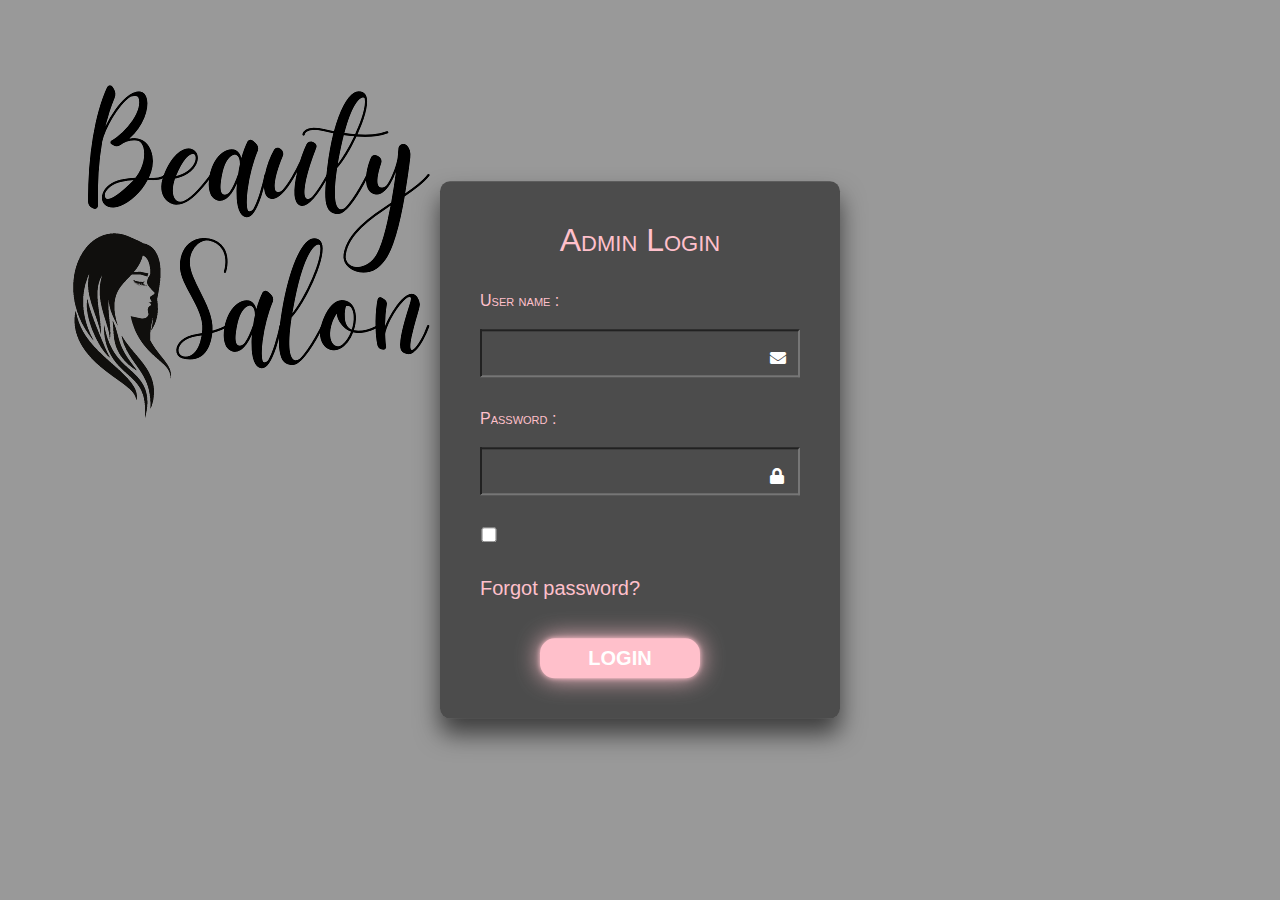
<file: BEAUTY PARLOUR/admin.html>
<!DOCTYPE html>
<html lang="en">

<head>
    <meta charset="UTF-8">
    <meta http-equiv="X-UA-Compatible" content="IE=edge">
    <meta name="viewport" content="width=device-width, initial-scale=1.0">
    <title>Admin</title>
  
    <link  rel='stylesheet' href='https://cdnjs.cloudflare.com/ajax/libs/twitter-bootstrap/4.1.2/css/bootstrap.min.css'>

    <link  rel='stylesheet' href='https://use.fontawesome.com/releases/v5.3.1/css/all.css'>
    
   <style>
  .login-box .iconss{
 
 float: right;
 width: 30px;
 margin-top: -60px;
 color: #fff;
 }
 .login-box .icons{
  
  float: right;
  width: 30px;
  margin-top: -60px;
 color: #fff;
  }
  
  @media (min-width: 576px) {
    .modal-dialog {
      max-width: 400px;
      
    }
    .modal-dialog .modal-content {
      padding: 1rem;
     
    }
  }
  .modal-header .close {
    margin-top: 0rem;
   
  }
  
  .form-title {
    margin: -2rem 0rem 2rem;
  }
  
  .btn-round {
    border-radius: 3rem;
  }
  
  .delimiter {
    padding: 1rem;
  }
  
  .social-buttons .btn {
    margin: 0 0.5rem 1rem;
  }
  
  .signup-section {
    padding: 0.3rem 0rem;
  }
  .modal fade{
    background-color: black;
  }
  #omsai{
 background-color: pink;
 font-size: 20px;
 color: #fff;
  }

   </style>
 

    <style>
        html {
            height: 100%;
        }
   /*
        body {
            margin: 0;
            padding: 0;
            font-family: sans-serif;
            background: linear-gradient(#141e30, #2a6c56);
        }*/
        body{
    background: linear-gradient(rgba(0,0,0,0.4)50%,rgba(0,0,0,0.4)50%),url(" https://rukminim2.flixcart.com/image/850/1000/poster/3/c/f/beauty-salon-spa-hair-styles-hd-poster-art-bshi1156-bshil1156-original-imaeg5a3gtm5grzg.jpeg?q=90");
    background-size: cover;
    height: 100vh;
     }
 
        .login-box {
            position: absolute;
            top: 50%;
            left: 50%;
            width: 400px;
            padding: 40px;
            transform: translate(-50%, -50%);
            background: rgba(0, 0, 0, 0.5);
            box-sizing: border-box;
            box-shadow: 0 15px 25px rgba(0, 0, 0, 0.6);
            border-radius: 10px;
        }
        
        .login-box h2 {
            margin: 0 0 30px;
            padding: 0;
            color: pink;
            text-align: center;
            font-variant: small-caps;
		 
        }
        
        .login-box .user-box {
            position: relative;
        }
        
        .login-box .user-box input {
            width: 100%;
            padding: 10px 0;
            font-size: 16px;
            color: #fff;
            margin-bottom: 30px;
            outline: none;
            background: transparent;
        }
        
        .login-box .user-box label {
            position: absolute;
            top: 0;
            left: 0;
            padding: 10px 0;
            font-size: 16px;
            color: #fff;
            pointer-events: none;
            transition: 0.5s;
        }
        
        .login-box .user-box input:focus~label,
        .login-box .user-box input:valid~label {
            top: -20px;
            left: 0;
            color: #03f484;
            font-size: 12px;
        }
       /* 
        .login-box form a {
            position: relative;
            display: inline-block;
            padding: 10px 20px;
            color:green;
            font-size: 16px;
            text-decoration: none;
            text-transform: uppercase;
            overflow: hidden;
            transition: 0.5s;
            margin-top: 40px;
            letter-spacing: 4px;
        }
        
        .login-box a:hover {
            background: #03f484;
            color: #fff;
            border-radius: 5px;
            box-shadow: 0 0 5px #03f484, 0 0 25px #03f484, 0 0 50px #03f484, 0 0 100px #03f484;
        }
        
        .login-box a span {
            position: absolute;
            display: block;
        }
        
        .login-box a span:nth-child(1) {
            top: 0;
            left: -100%;
            width: 100%;
            height: 2px;
            background: linear-gradient(90deg, transparent, #03f484);
            animation: btn-anim1 1s linear infinite;
        }
        
        @keyframes btn-anim1 {
            0% {
                left: -100%;
            }
            50%,
            100% {
                left: 100%;
            }
        }
        
        .login-box a span:nth-child(2) {
            top: -100%;
            right: 0;
            width: 2px;
            height: 100%;
            background: linear-gradient(180deg, transparent, #03f484);
            animation: btn-anim2 1s linear infinite;
            animation-delay: 0.25s;
        }
        
        @keyframes btn-anim2 {
            0% {
                top: -100%;
            }
            50%,
            100% {
                top: 100%;
            }
        }
        
        .login-box a span:nth-child(3) {
            bottom: 0;
            right: 100%;
            width: 100%;
            height: 2px;
            background: linear-gradient(270deg, transparent, #03f484);
            animation: btn-anim3 1s linear infinite;
            animation-delay: 0.5s;
        }
        
        @keyframes btn-anim3 {
            0% {
                right: -100%;
            }
            50%,
            100% {
                right: 100%;
            }
        }
        
        .login-box a span:nth-child(4) {
            bottom: -100%;
            left: 0;
            width: 2px;
            height: 100%;
            background: linear-gradient(360deg, transparent, #03f484);
            animation: btn-anim4 1s linear infinite;
            animation-delay: 0.75s;
        }
        
        @keyframes btn-anim4 {
            0% {
                bottom: -100%;
            }
            50%,
            100% {
                bottom: 100%;
            }
            
        }*/

        form input[type="submit"]{

            width: 8rem;
            height: 3rem;
           background-color: pink; 
           width: 50%;
           margin-left: 60px;
           border: none;
           height: 40px;
           font-size: 16px;
           font-weight: bold;
           border-radius: 15px;
           margin-top:35px;
      

 }

 .buttonn{

 box-shadow: 0 0 5px pink,
 0 0 25px pink;
 }
.buttonn:hover{

    box-shadow: 0 0 5px  pink,
 0 0 20px pink,0 0 25px pink;

 
 
}


  form .boxx{
    top: 0;
        left: 0;
        height: 15px;
        width: 18px;
        background-color: #eee;
  }

    </style>
    <script src="admin.js">
             
    </script>

</head>

<body>

    <div class="imagee">
        <img src="images/imagee2.jpg">
    </div>


    <div class="login-box">
        <h2>Admin   Login</h2>
        <form   action="index.html" onsubmit="return validateLogin()" method="get"  >
            <div class="user-box">
                <p style="color:pink;font-variant: small-caps;">User name :</p>
                <input type="text" id="username" name="username">
                <div class="iconss">
                  <i class="fas fa-envelope"></i></div>
            </div>
            <div class="user-box">
                <p style="color:pink;font-variant: small-caps;">Password :</p>
                <input type="password" id="password" name="password"> 
                <div class="icons">
                  <i class="fas fa-lock"></i></div>
            </div> 
      <div> <input class="boxx" type="checkbox" onclick="myfunction()"><br><br>
      <a style="color:pink;font-size: 20px;" data-toggle="modal" data-target="#loginModal" href="#" >     Forgot password?</a>
        <input class="buttonn"  style="color: #fff;font-size: 20px;"  type="submit" value="LOGIN" onclick="validateLogin()"> 
      
    </div>     

    </div>

    <div  class="modal fade" id="loginModal" tabindex="-1" role="dialog" aria-labelledby="exampleModalLabel" aria-hidden="true">
        <div class="modal-dialog modal-dialog-centered" role="document">
          <div class="modal-content">
            <div class="modal-header border-bottom-0">
              <button type="button" class="close" data-dismiss="modal" aria-label="Close"></button>
                <span id="wrong" aria-hidden="true">&times;&laquo;</span>
              </button>
            </div>
            <div class="modal-body">
              <div class="form-title text-center">
                <h4>Forgot Password</h4>
              </div>
              <div class="d-flex flex-column text-center">
                <form>
                  <div class="form-group">
                    <input type="email" class="form-control" id="email1"placeholder="Your email address / phone Number">
                  </div>
                <!-- <div class="form-group">
                    <input type="password" class="form-control" id="password1" placeholder="Your password...">
                  </div> -->
                  <button type="button" id="omsai" class="btn btn-info btn-block btn-round">SEND</button>
                </form>
                
                <div class="text-center text-muted delimiter">email or phoneNumber</div>
                <div class="d-flex justify-content-center social-buttons">
                  <button type="button" class="btn btn-secondary btn-round" data-toggle="tooltip" data-placement="top" title="Twitter">
                    <i class="fab fa-twitter"></i>
                  </button>
                  <button type="button" class="btn btn-secondary btn-round" data-toggle="tooltip" data-placement="top" title="Facebook">
                    <i class="fab fa-facebook"></i>
                  </button>
                  <button type="button" class="btn btn-secondary btn-round" data-toggle="tooltip" data-placement="top" title="Linkedin">
                    <i class="fab fa-linkedin"></i>
                  </button>
                </di>
              </div>
            </div>
          </div>
            <div class="modal-footer d-flex justify-content-center">
              <div class="signup-section">Not a member yet? <a href="signin.html" class="text-info"> Sign in</a>.</div>
            </div>
        </div>
      </div>
      
      
        
        </article>
    
       
      
        <script src='https://code.jquery.com/jquery-3.3.1.slim.min.js'></script>
      
        <script src='https://cdnjs.cloudflare.com/ajax/libs/popper.js/1.14.3/umd/popper.min.js'></script>
      
        <script src='https://stackpath.bootstrapcdn.com/bootstrap/4.1.3/js/bootstrap.min.js'></script>
        <!--    
        <script>
      
      
      $(document).ready(function() {             
        $('#loginModal').modal('show');
        $(function () {
          $('[data-toggle="tooltip"]').tooltip()
        })
      });
      
      
        </script>
      -->
    
     
     
</body>

</html>
</file>
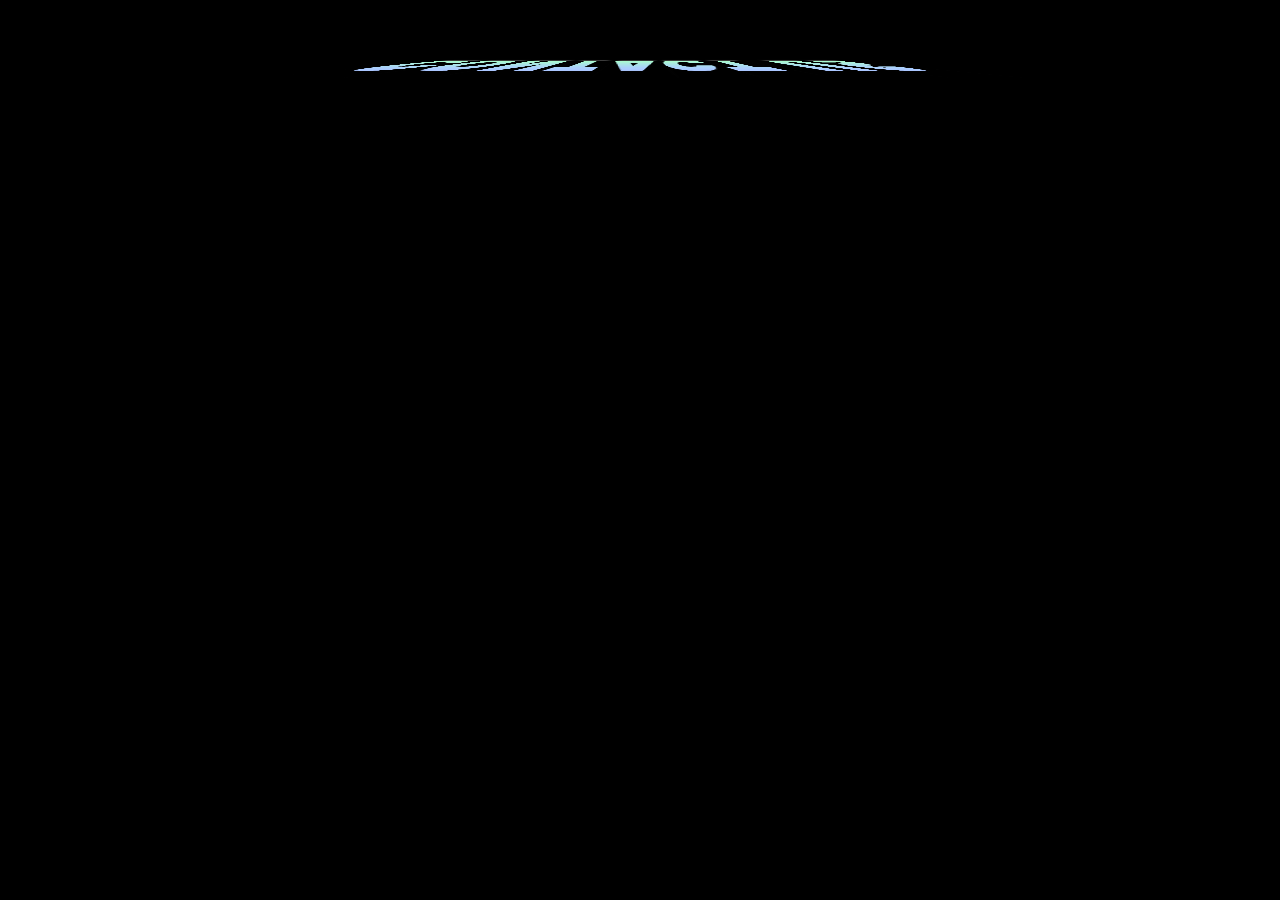
<file: BEAUTY PARLOUR/contact.html>
<!DOCTYPE html>
<html lang="en">
<head>
    <meta charset="UTF-8">
    <meta http-equiv="X-UA-Compatible" content="IE=edge">
    <meta name="viewport" content="width=device-width, initial-scale=1.0">
    <link rel="stylesheet" href="https://cdn.jsdelivr.net/npm/bootstrap@4.6.2/dist/css/bootstrap.min.css" integrity="sha384-xOolHFLEh07PJGoPkLv1IbcEPTNtaed2xpHsD9ESMhqIYd0nLMwNLD69Npy4HI+N" crossorigin="anonymous">
    <link rel="stylesheet"
    href= "https://cdnjs.cloudflare.com/ajax/libs/font-awesome/6.5.1/css/all.min.css">

<link href="https://cdn.jsdelivr.net/npm/bootstrap@5.3.2/dist/css/bootstrap.min.css" rel="stylesheet" 
    integrity="sha384-T3c6CoIi6uLrA9TneNEoa7RxnatzjcDSCmG1MXxSR1GAsXEV/Dwwykc2MPK8M2HN" 
    crossorigin="anonymous">

</head>
<style>
    @import "contact.css";
</style>
<body>
 <header>
    <div class="txt" id="txt">
        <b>C</b><b>O</b><b>N</b><b>T</b><b>A</b><b>C</b><b>T</b>&nbsp;<b>U</b><b>S</b>
</div>
 </header>


    <script src="https://cdn.jsdelivr.net/npm/jquery@3.5.1/dist/jquery.slim.min.js" integrity="sha384-DfXdz2htPH0lsSSs5nCTpuj/zy4C+OGpamoFVy38MVBnE+IbbVYUew+OrCXaRkfj" crossorigin="anonymous"></script>
<script src="https://cdn.jsdelivr.net/npm/bootstrap@4.6.2/dist/js/bootstrap.bundle.min.js" integrity="sha384-Fy6S3B9q64WdZWQUiU+q4/2Lc9npb8tCaSX9FK7E8HnRr0Jz8D6OP9dO5Vg3Q9ct" crossorigin="anonymous"></script>
</body>
</html>
</file>
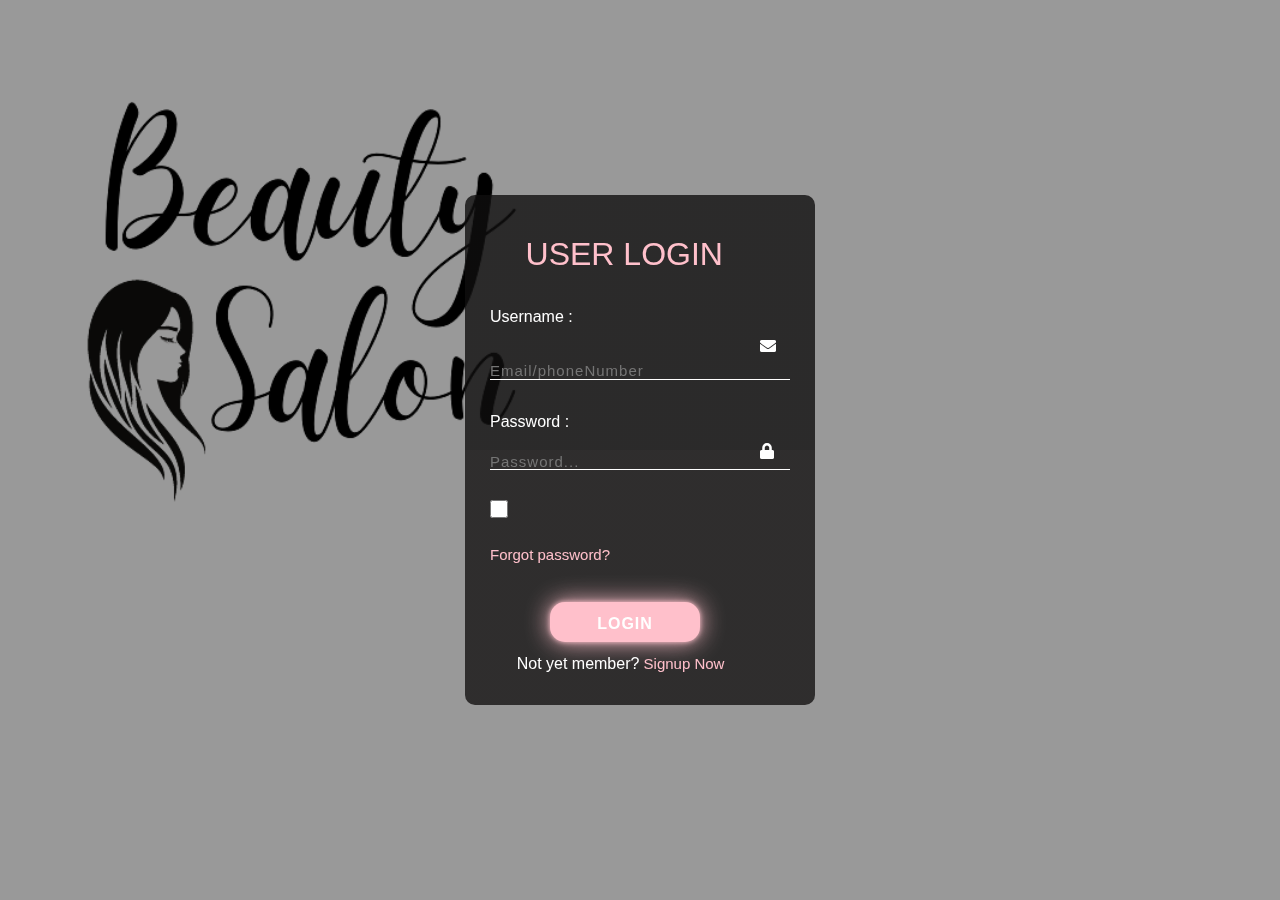
<file: BEAUTY PARLOUR/login.html>
<!DOCTYPE html>
<html lang="en">
<head>
    <meta charset="UTF-8">
    <meta http-equiv="X-UA-Compatible" content="IE=edge">
    <meta name="viewport" content="width=device-width, initial-scale=1.0">
    <title>VALIDATION</title>
    <link  rel='stylesheet' href='https://cdnjs.cloudflare.com/ajax/libs/twitter-bootstrap/4.1.2/css/bootstrap.min.css'>

    <link  rel='stylesheet' href='https://use.fontawesome.com/releases/v5.3.1/css/all.css'>
    <link rel="stylesheet" href="https://cdnjs.cloudflare.com/ajax/libs/font-awesome/4.7.0/css/font-awesome.min.css">

   <style>
    
    @media (min-width: 576px) {
    .modal-dialog {
      max-width: 400px;
      
    }
    .modal-dialog .modal-content {
      padding: 1rem;
     
    }
  }
  .modal-header .close {
    margin-top: -2rem;
   
  }
  
  .form-title {
    margin: -2rem 0rem 2rem;
  }
  
  .btn-round {
    border-radius: 3rem;
  }
  
  .delimiter {
    padding: 1rem;
  }
  
  .social-buttons .btn {
    margin: 0 0.5rem 1rem;
  }
  
  .signup-section {
    padding: 0.3rem 0rem;
  }
  .modal fade{
    background-color: black;
  }
  #omsai{
 background-color: pink;
 font-size: 20px;
 color: #fff;
  }
  .buttonn{

box-shadow: 0 0 5px pink,
0 0 25px pink;
}
.buttonn:hover{

   box-shadow: 0 0 5px  pink,
0 0 20px pink,0 0 25px pink;



}

.form .iconss{
 
float: right;
width: 30px;
margin-top: -10px;
}
.form .icons{
 
 float: right;
 width: 30px;
 margin-top: -60px;

 }

   </style>
 




   <style>
    @import "login.css";
   </style>



<script src="login.js"></script>
</head>
<body>

    <div class="imagee">
        <img src="images/imagee2.jpg" alt="">
    </div>


    <div class="form">
        <h2 style="color: pink;">&nbsp;&nbsp;&nbsp;&nbsp;USER LOGIN  </h2><br>
        <p >Username :</p>
        <div class="iconss">
        <i class="fas fa-envelope"></i></div>
        <input type="text"   name="" placeholder="Email/phoneNumber" id="username">
        <p>Password : </p>
        <input type="password" name="" placeholder="Password..." id="password">
        <div class="icons">
        <i class="fas fa-lock"></i></div>
        <input type="checkbox" onclick="myfunction()">
        <div class="forgot"><a href="#"  data-toggle="modal" data-target="#loginModal">Forgot password?</a></div>
        <input class="buttonn" style="color: white;" type="submit" name="" value="LOGIN" onclick="validate()">
 
        <div class="signin">&nbsp;&nbsp;&nbsp;&nbsp;&nbsp;&nbsp;Not yet member?<a href="signin.html" target="_self">&nbsp;Signup Now</a></div>
    
        <p id="length"></p>
      
    </div>

    <div  class="modal fade" id="loginModal" tabindex="-1" role="dialog" aria-labelledby="exampleModalLabel" aria-hidden="true">
      <div class="modal-dialog modal-dialog-centered" role="document">
        <div class="modal-content">
          <div class="modal-header border-bottom-0">
            <button type="button" class="close" data-dismiss="modal" aria-label="Close"></button>
              <span id="wrong" aria-hidden="true">&times;&laquo;</span>
            </button>
          </div>
          <div class="modal-body">
            <div class="form-title text-center">
              <h4>Forgot Password</h4>
            </div>
            <div class="d-flex flex-column text-center">
              <form>
                <div class="form-group">
                  <input type="email" class="form-control" id="email1"placeholder="Your email address / phone Number">
                </div>
              <!-- <div class="form-group">
                  <input type="password" class="form-control" id="password1" placeholder="Your password...">
                </div> -->
                <button type="button" id="omsai" class="btn btn-info btn-block btn-round">SEND</button>
              </form>
              
              <div class="text-center text-muted delimiter">email or phoneNumber</div>
              <div class="d-flex justify-content-center social-buttons">
                <button type="button" class="btn btn-secondary btn-round" data-toggle="tooltip" data-placement="top" title="Twitter">
                  <i class="fab fa-twitter"></i>
                </button>
                <button type="button" class="btn btn-secondary btn-round" data-toggle="tooltip" data-placement="top" title="Facebook">
                  <i class="fab fa-facebook"></i>
                </button>
                <button type="button" class="btn btn-secondary btn-round" data-toggle="tooltip" data-placement="top" title="Linkedin">
                  <i class="fab fa-linkedin"></i>
                </button>
              </di>
            </div>
          </div>
        </div>
          <div class="modal-footer d-flex justify-content-center">
            <div class="signup-section">Not a member yet? <a href="signin.html" class="text-info"> Sign in</a></div>
          </div>
      </div>
    </div>
    
    
      
      </article>
  
     
    
      <script src='https://code.jquery.com/jquery-3.3.1.slim.min.js'></script>
    
      <script src='https://cdnjs.cloudflare.com/ajax/libs/popper.js/1.14.3/umd/popper.min.js'></script>
    
      <script src='https://stackpath.bootstrapcdn.com/bootstrap/4.1.3/js/bootstrap.min.js'></script>
      <!--    
      <script>
    
    
    $(document).ready(function() {             
      $('#loginModal').modal('show');
      $(function () {
        $('[data-toggle="tooltip"]').tooltip()
      })
    });
    
    
      </script>
    -->
  
  
</body>
</html>
</file>
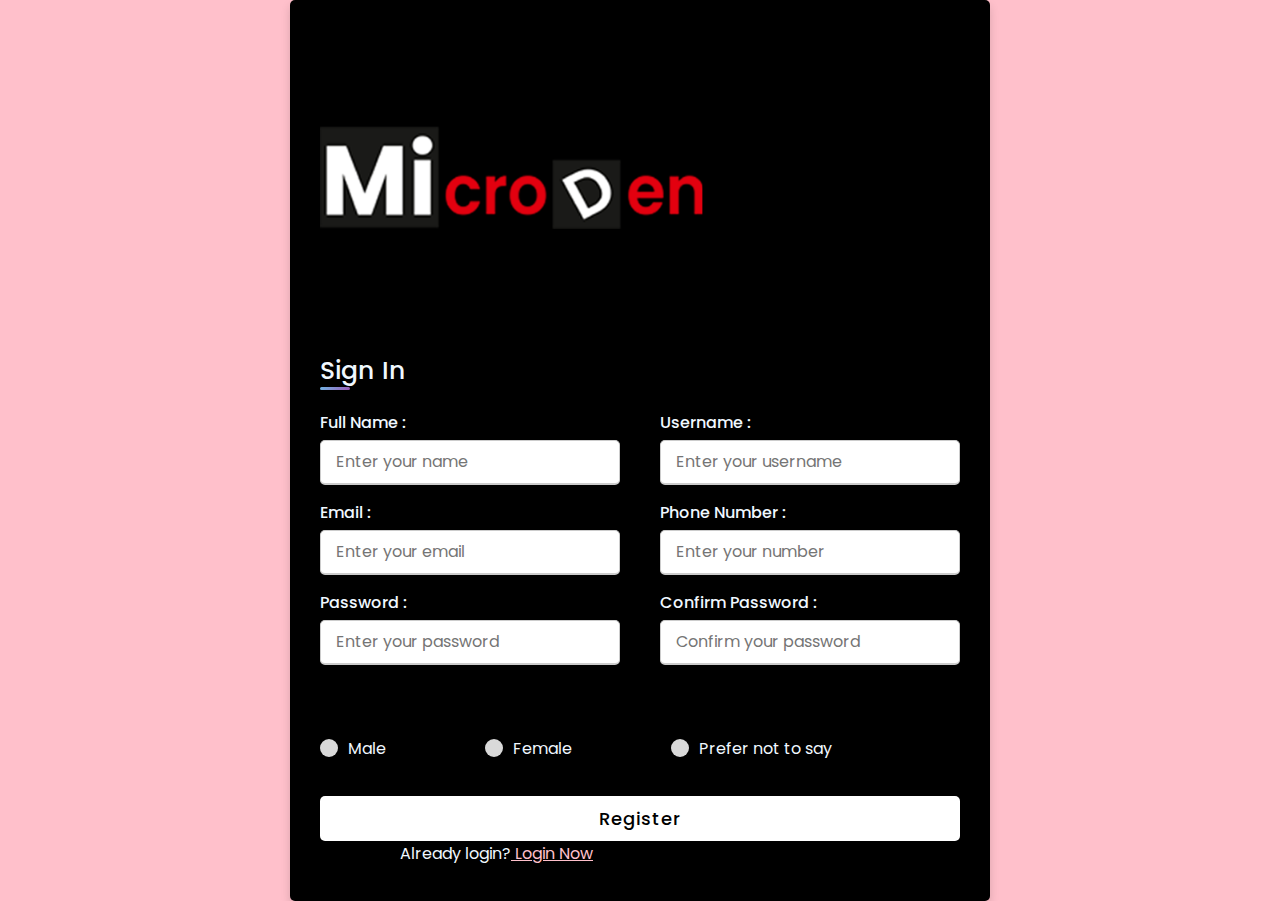
<file: BEAUTY PARLOUR/signin.html>
<!DOCTYPE html>

<html lang="en" dir="ltr">
  <head>
    <meta charset="UTF-8">
    <title> signin </title>
    <link rel="stylesheet" href="signin.css">
     <meta name="viewport" content="width=device-width, initial-scale=1.0">
   </head>
<body>
 
  <div class="container">
    <img src="images/Mic.png" alt="">
    <div style="color: aliceblue;" class="title">Sign In </div>

    <div class="content">
   
      <form action="#">
        <div class="user-details">
          <div class="input-box">
            <span style="color: aliceblue;" class="details">Full Name :</span>
            <input type="text" placeholder="Enter your name" required>
          </div>
          <div class="input-box">
            <span style="color: aliceblue;" class="details">Username :</span>
            <input type="text" placeholder="Enter your username" required>
          </div>
          <div class="input-box">
            <span style="color: aliceblue;" class="details">Email :</span>
            <input type="text" placeholder="Enter your email" required>
          </div>
          <div class="input-box">
            <span style="color: aliceblue;" class="details">Phone Number :</span>
            <input type="text" placeholder="Enter your number" required>
          </div>
          <div class="input-box">
            <span style="color: aliceblue;" class="details">Password :</span>
            <input type="text" placeholder="Enter your password" required>
          </div>
          <div class="input-box">
            <span style="color: aliceblue;" class="details">Confirm Password :</span>
            <input type="text" placeholder="Confirm your password" required>
          </div>
        </div>
        <div class="gender-details">
          <input type="radio" name="gender" id="dot-1">
          <input type="radio" name="gender" id="dot-2">
          <input type="radio" name="gender" id="dot-3">
          <span class="gender-title">Gender</span>
          <div class="category">
            <label for="dot-1">
            <span class="dot one"></span>
            <span style="color: aliceblue;"  class="gender">Male</span>
          </label>
          <label for="dot-2">
            <span class="dot two"></span>
            <span style="color: aliceblue;" class="gender">Female</span>
          </label>
          <label for="dot-3">
            <span class="dot three"></span>
            <span style="color: aliceblue;" class="gender">Prefer not to say</span>
            </label>
          </div>
        </div>
        <div class="button">
          <input style="color:black;" type="submit" value="Register">
          <div style="color: aliceblue;" class="signin"><pre>                    Already login?<a style="color: pink;"  href="login.html" target="_self"> Login Now</a></div></div></pre>
        </div>
      </form>
    </div>
  </div>
</body>
</html>
</file>
<file: BEAUTY PARLOUR/signin.css>
@import url('https://fonts.googleapis.com/css2?family=Poppins:wght@200;300;400;500;600;700&display=swap');
*{
  margin: 0;
  padding: 0;
  box-sizing: border-box;
  font-family: 'Poppins',sans-serif;
}

.container  img {
 

  width: 25rem;
justify-content: center;
}

body{
  height: 100vh;
  display: flex;
  justify-content: center;
  align-items: center;
  padding: 10px;
  background:pink;

}


.container{
  max-width: 700px;
  width: 100%;
  background-color:black;
  padding: 25px 30px;
  border-radius: 5px;
  box-shadow: 0 5px 10px rgba(0,0,0,0.15);
}
.container .title{
  font-size: 25px;
  font-weight: 500;
  position: relative;
}
.container .title::before{
  content: "";
  position: absolute;
  left: 0;
  bottom: 0;
  height: 3px;
  width: 30px;
  border-radius: 5px;
  background: linear-gradient(135deg, #71b7e6, #9b59b6);
}
.content form .user-details{
  display: flex;
  flex-wrap: wrap;
  justify-content: space-between;
  margin: 20px 0 12px 0;
}
form .user-details .input-box{
  margin-bottom: 15px;
  width: calc(100% / 2 - 20px);
}
form .input-box span.details{
  display: block;
  font-weight: 500;
  margin-bottom: 5px;
}
.user-details .input-box input{
  height: 45px;
  width: 100%;
  outline: none;
  font-size: 16px;
  border-radius: 5px;
  padding-left: 15px;
  border: 1px solid #ccc;
  border-bottom-width: 2px;
  transition: all 0.3s ease;
}
.user-details .input-box input:focus,
.user-details .input-box input:valid{
  border-color: #9b59b6;
}
 form .gender-details .gender-title{
  font-size: 20px;
  font-weight: 500;
 }
 form .category{
   display: flex;
   width: 80%;
   margin: 14px 0 ;
   justify-content: space-between;
 }
 form .category label{
   display: flex;
   align-items: center;
   cursor: pointer;
 }
 form .category label .dot{
  height: 18px;
  width: 18px;
  border-radius: 50%;
  margin-right: 10px;
  background: #d9d9d9;
  border: 5px solid transparent;
  transition: all 0.3s ease;
}
 #dot-1:checked ~ .category label .one,
 #dot-2:checked ~ .category label .two,
 #dot-3:checked ~ .category label .three{
   background: #9b59b6;
   border-color: #d9d9d9;
 }
 form input[type="radio"]{
   display: none;
 }
 form .button{
   height: 45px;
   margin: 35px 0
 }
 form .button input{
   height: 100%;
   width: 100%;
   border-radius: 5px;
   border: none;
   color: #fff;
   font-size: 18px;
   font-weight: 500;
   letter-spacing: 1px;
   cursor: pointer;
   transition: all 0.3s ease;
   background:white;
 }
 form .button input:hover{

  background:pink;
  }
 @media(max-width: 584px){
 .container{
  max-width: 100%;
}
form .user-details .input-box{
    margin-bottom: 15px;
    width: 100%;
  }
  form .category{
    width: 100%;
  }
  .content form .user-details{
    max-height: 300px;
    overflow-y: scroll;
  }
  .user-details::-webkit-scrollbar{
    width: 5px;
  }
  }
  @media(max-width: 459px){
  .container .content .category{
    flex-direction: column;
  }
}
</file>
